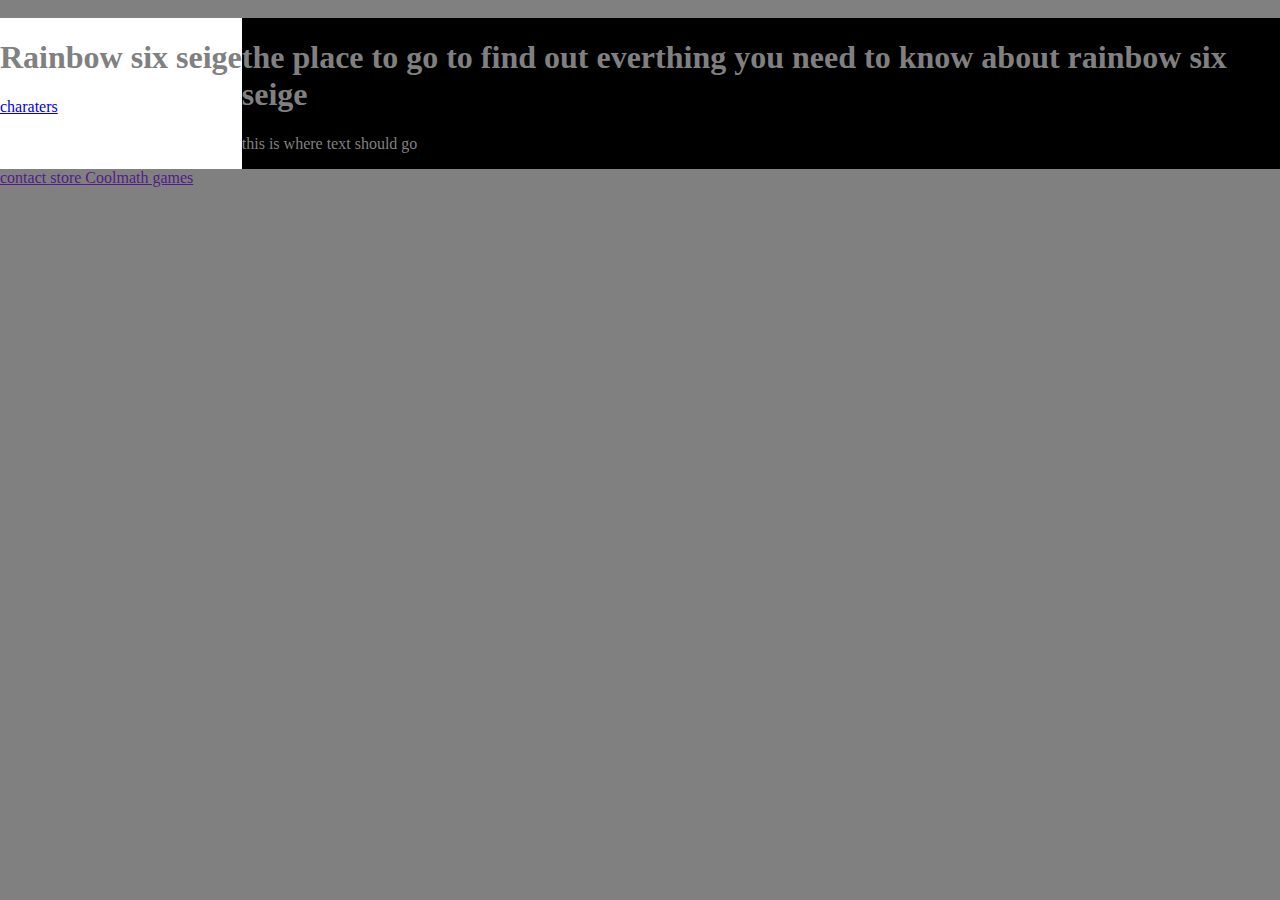
<file: index.html>
<!DOCTYPE html>
<html>
<head>
      <meta name="viewport" content="width=device-width, initial-scale=1.0">
     <link rel="stylesheet" type="text/css" href="style.css">
</head>
<body>
        <header>My Website </header>
        <section>
            <nav>
                <h1><center>Rainbow six seige</center></h1>
                
                <a href="charaters.html"> charaters </a>
               
            </nav>
            <article>
                <h1>the place to go to find out everthing you need to know about rainbow six seige  </h1>
                <p> this is where text should go </p>
            </article>
        </section>
    
        <footer> <a href="">contact </a> 
                <a href="">store </a> 
                <a href="">Coolmath games</a>
    </footer>
</body>
</html>
</file>
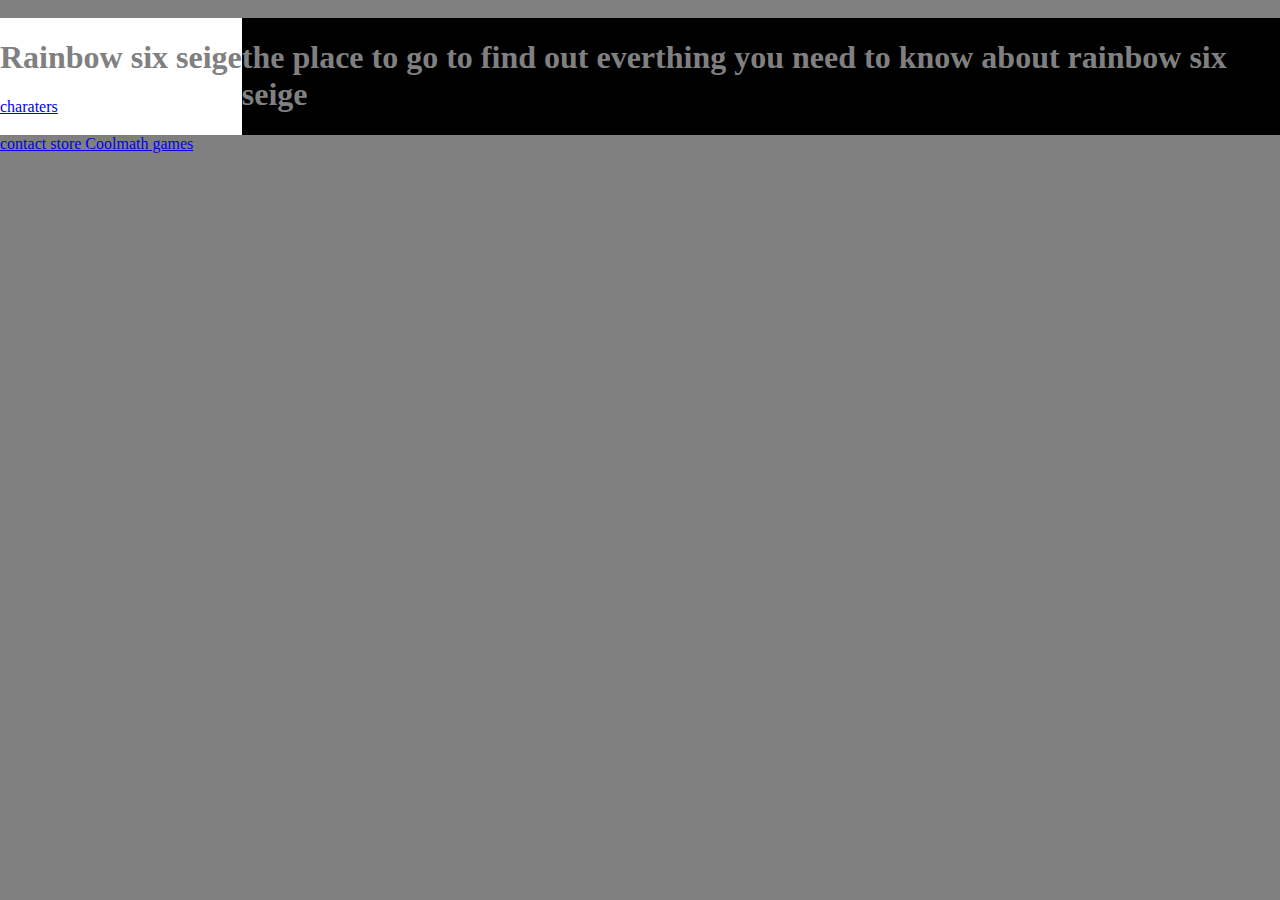
<file: charaters.html>
<!DOCTYPE html>
<html>
<head>
      <meta name="viewport" content="width=device-width, initial-scale=1.0">
     <link rel="stylesheet" type="text/css" href="style.css">
</head>
<body>
        <header>My Website </header>
        <section>
            <nav>
                <h1><center>Rainbow six seige</center></h1>
                
                <a href="charaters.html"> charaters </a>
               
            </nav>
            <article>
                <h1>the place to go to find out everthing you need to know about rainbow six seige  </h1>
                <p>  </p>
            </article>
        </section>
    
        <footer> <a href="contact.html">contact </a> 
                <a href="store.html">store </a> 
                <a href="https://www.coolmathgames.com">Coolmath games</a>
    </footer>
</body>
</html>
</file>
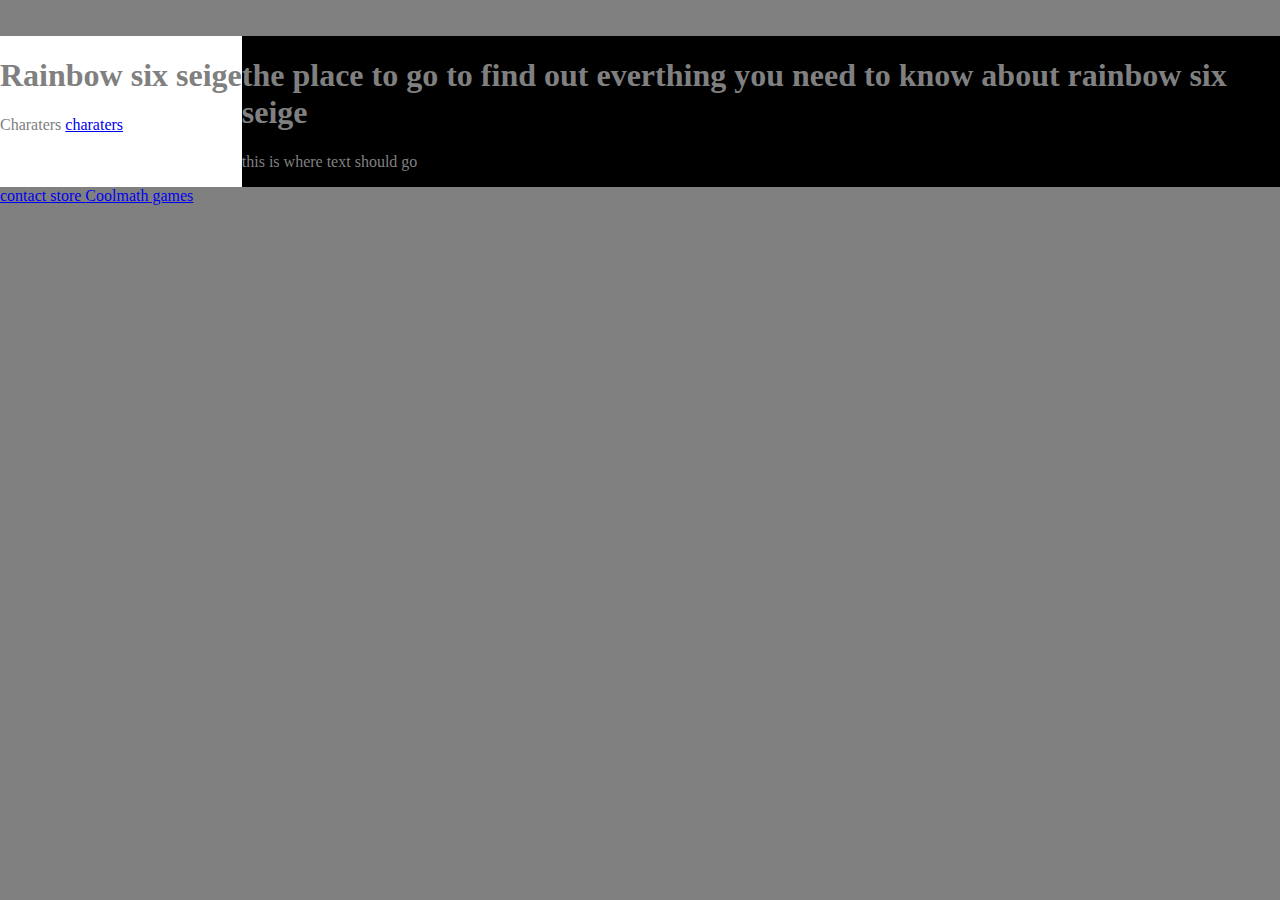
<file: season info.html>
<  !DOCTYPE html>
<html>
<head>
      <meta name="viewport" content="width=device-width, initial-scale=1.0">
     <link rel="stylesheet" type="text/css" href="style.css">
</head>
<body>
        <header>My Website </header>
        <section>
            <nav>
                <h1><center>Rainbow six seige</center></h1>
                Charaters
                <a href="charaters.html"> charaters </a>
               
            </nav>
            <article>
                <h1>the place to go to find out everthing you need to know about rainbow six seige  </h1>
                <p> this is where text should go </p>
            </article>
        </section>
    
        <footer> <a href="contact.html">contact </a> 
                <a href="store.html">store </a> 
                <a href="https://www.coolmathgames.com">Coolmath games</a>
    </footer>
</body>
</html>
</file>
<file: style.css>
body {
    background-color: gray;
    color: gray;
    margin: 0;
}

section{
    display: flex;
    flex-direction: row;
}
nav {
    width: 100%
        padding 15px;
    
}

header,footer {
    background-color: gray;
      padding 15px;
    
}

nav{
    background-color: white;
    color:red
    flex:20%
        
       
}
 a:hover{
            background-color: white
    }
article {
    background-color: black;
    flex: 20% 
}

@media screen and (max-width:600px){
     flex-direction: column;
}
</file>
